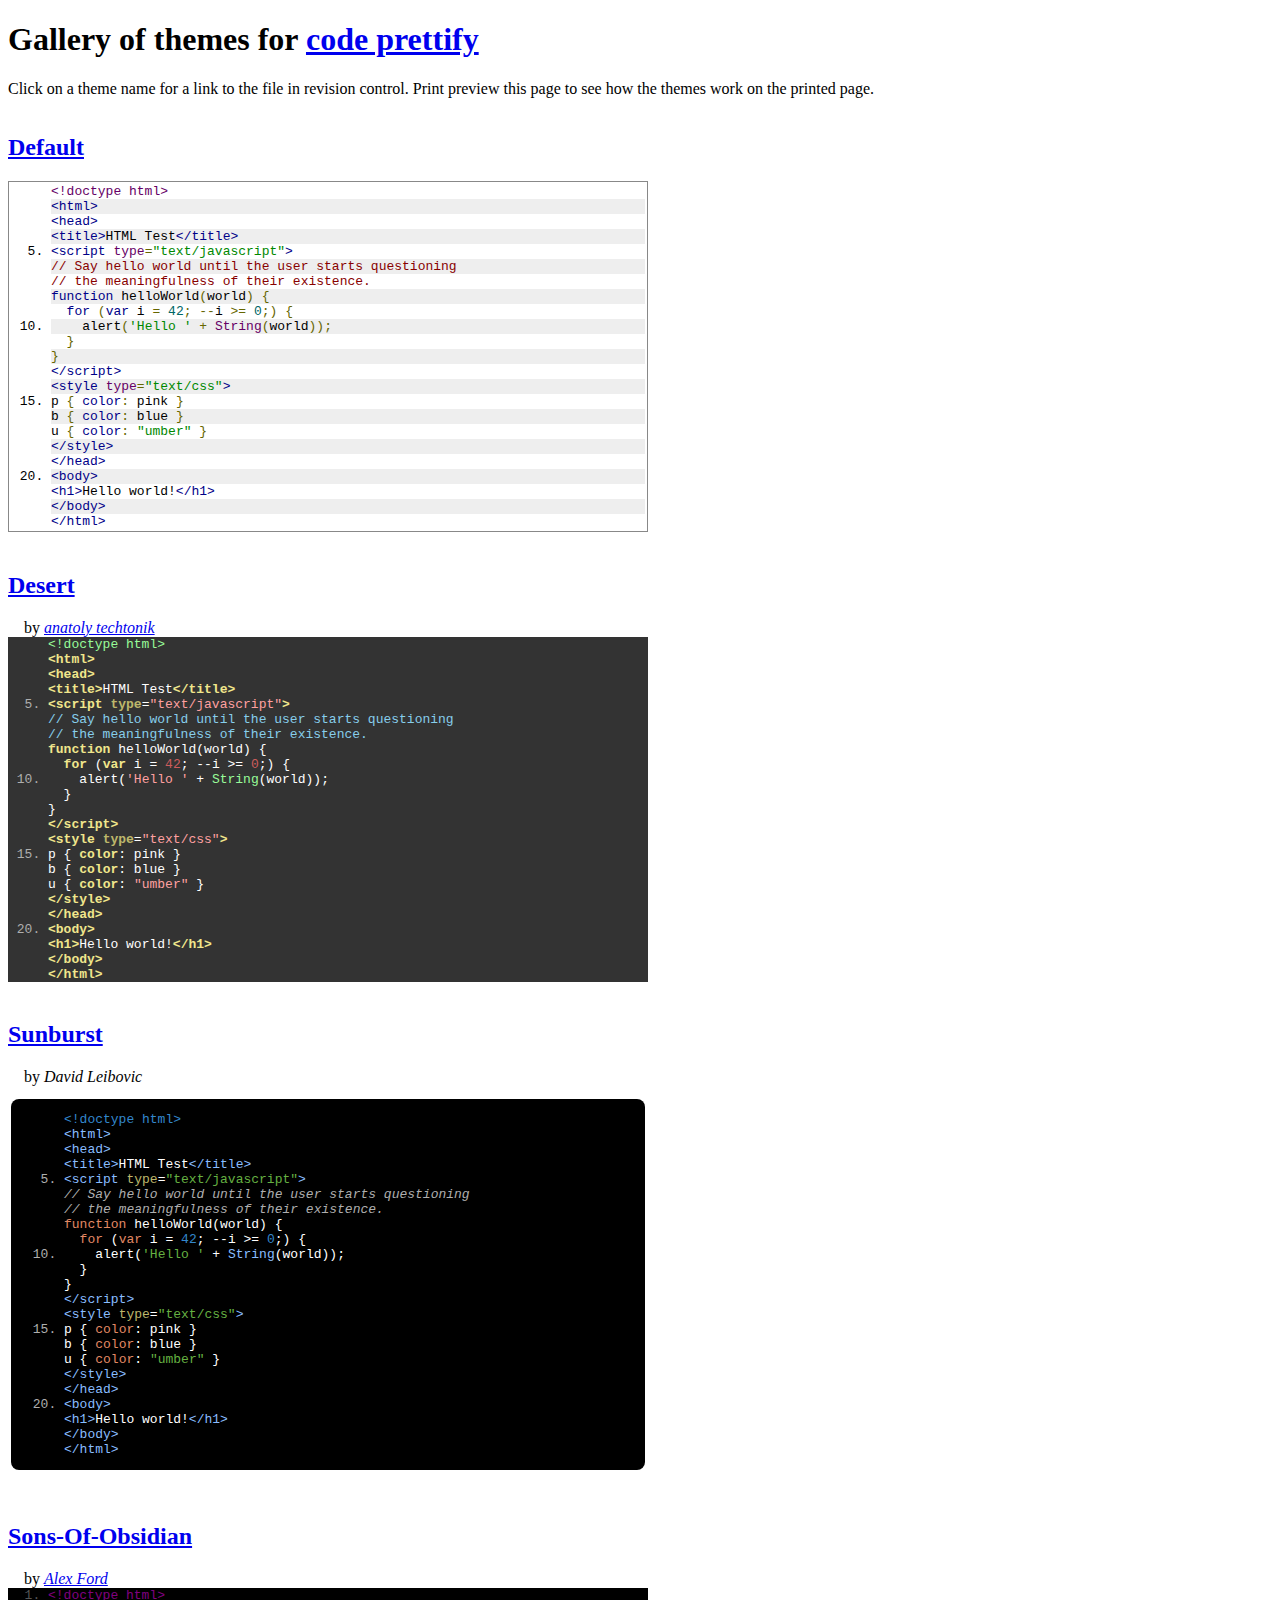
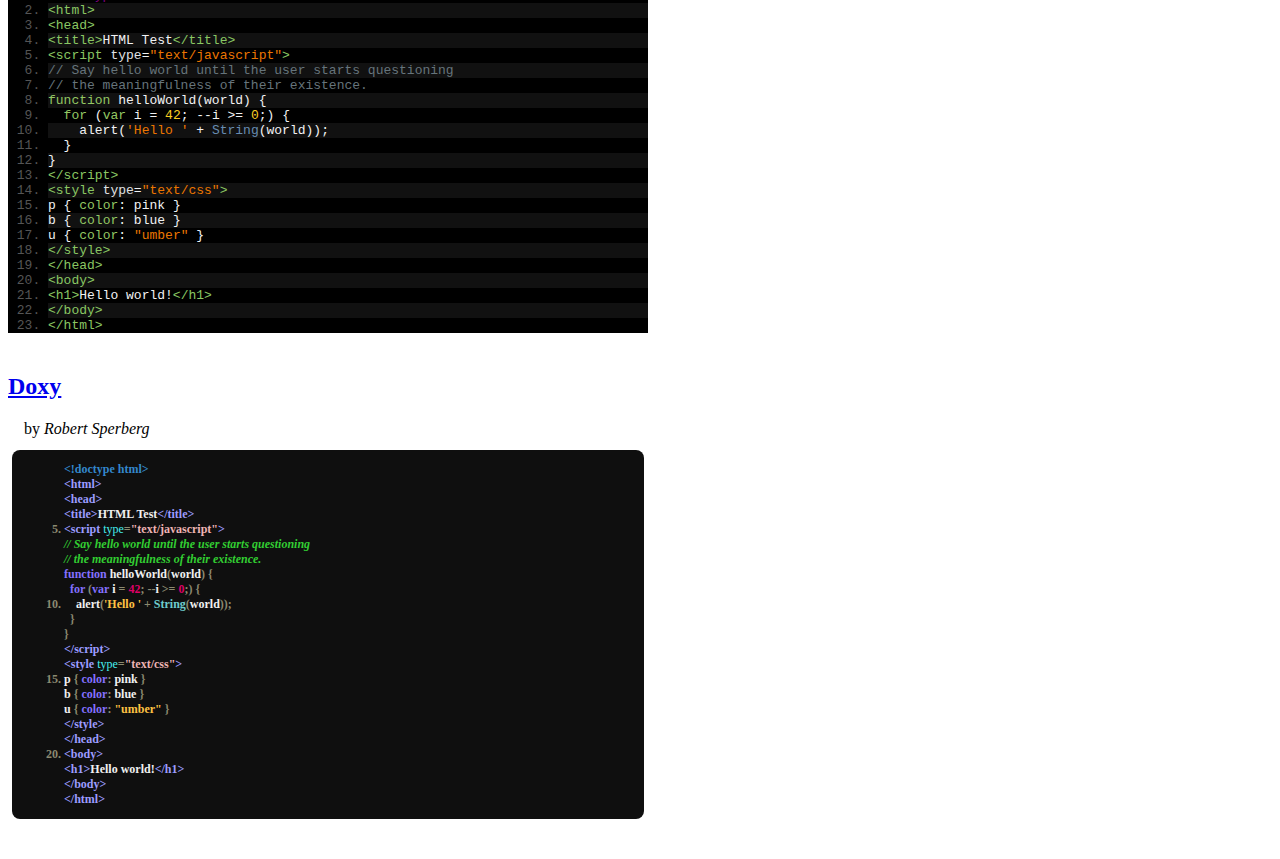
<file: lib/code-prettify/styles/index.html>
<!DOCTYPE html>
<html>
<head>
<title>Prettify Themes Gallery</title>
<style type="text/css">
iframe { width: 100%; border-style: none; margin: 0; padding: 0; }
.attribution { padding-left: 1em; }
</style>
<script type="text/javascript">
/**
 * Called by the demo.html frames loaded per theme to size the iframes
 * properly and to allow them to tile the page nicely.
 */
function adjustChildIframeSize(themeName, width, height) {
  if (typeof console !== 'undefined' && console.log) {
    try {
      console.log('adjusting ' + themeName + ' to ' + width + 'x' + height);
    } catch (ex) {
      // Don't bother logging log failure.
    }
  }
  var iframe = document.getElementById(themeName);
  iframe.style.height = (+height + 16) + 'px';
  var container = iframe.parentNode;
  container.style.width = (+width + 16) + 'px';
  container.style.display = 'inline-block';
}

/**
 * Create an iframe to showcase theme.
 * We pass the theme name to the iframe via its URI query, and it loads
 * prettify and the theme CSS, and calls back to this page to resize iframe.
 */
function appendThemeIFrame(theme) {
  // title
  var link = document.createElement('a');
  link.href = 'https://github.com/google/code-prettify/blob/master/' +
    (theme.name === 'default' ? 'src/prettify.css' :
    ('styles/' + encodeURIComponent(theme.name) + '.css'));
  link.appendChild(document.createTextNode(
    theme.name.replace(/\b[a-z]/g, function (letter) {
      // Capitalize first letter of each word
      return letter.toUpperCase();
    })));
  var header = document.createElement('h2');
  header.className = 'title';
  header.appendChild(link);

  // attribution
  var attribution;
  if (theme.author) {
    attribution = document.createElement('span');
    attribution.className = 'attribution';
    attribution.innerHTML = 'by <em>' + theme.author + '<\/em>';
  }

  // iframe
  var iframe = document.createElement('iframe');
  iframe.id = theme.name;
  iframe.name = theme.name;  // theme name retrieved in demo.html
  iframe.src = 'demo.html';
  //iframe.src = 'demo.html?' + encodeURIComponent(theme.name);

  // insert into page
  var container = document.createElement('div');
  container.className = 'container';
  container.appendChild(header);
  if (theme.author) { container.appendChild(attribution); }
  container.appendChild(iframe);
  document.body.appendChild(container);
}
</script>
</head>

<body>
<noscript>This page requires JavaScript</noscript>

<h1>Gallery of themes for
<a href="https://github.com/google/code-prettify">code prettify</a></h1>
<p>
Click on a theme name for a link to the file in revision control.
Print preview this page to see how the themes work on the printed page.
</p>

<script type="text/javascript">
var allThemes = [
  { name: 'default' },
  { name: 'desert', author: '<a href="https://code.google.com/u/techtonik@gmail.com/">anatoly techtonik<\/a>' },
  { name: 'sunburst', author: 'David Leibovic' },
  { name: 'sons-of-obsidian', author: '<a href="http://CodeTunnel.com/blog/post/71/google-code-prettify-obsidian-theme">Alex Ford<\/a>' },
  { name: 'doxy', author: 'Robert Sperberg' }
];

(function () {
  // Produce an iframe per theme.
  for (var i = 0, n = allThemes.length; i < n; ++i) {
    appendThemeIFrame(allThemes[i]);
  }
})();
</script>

</body>
</html>
</file>
